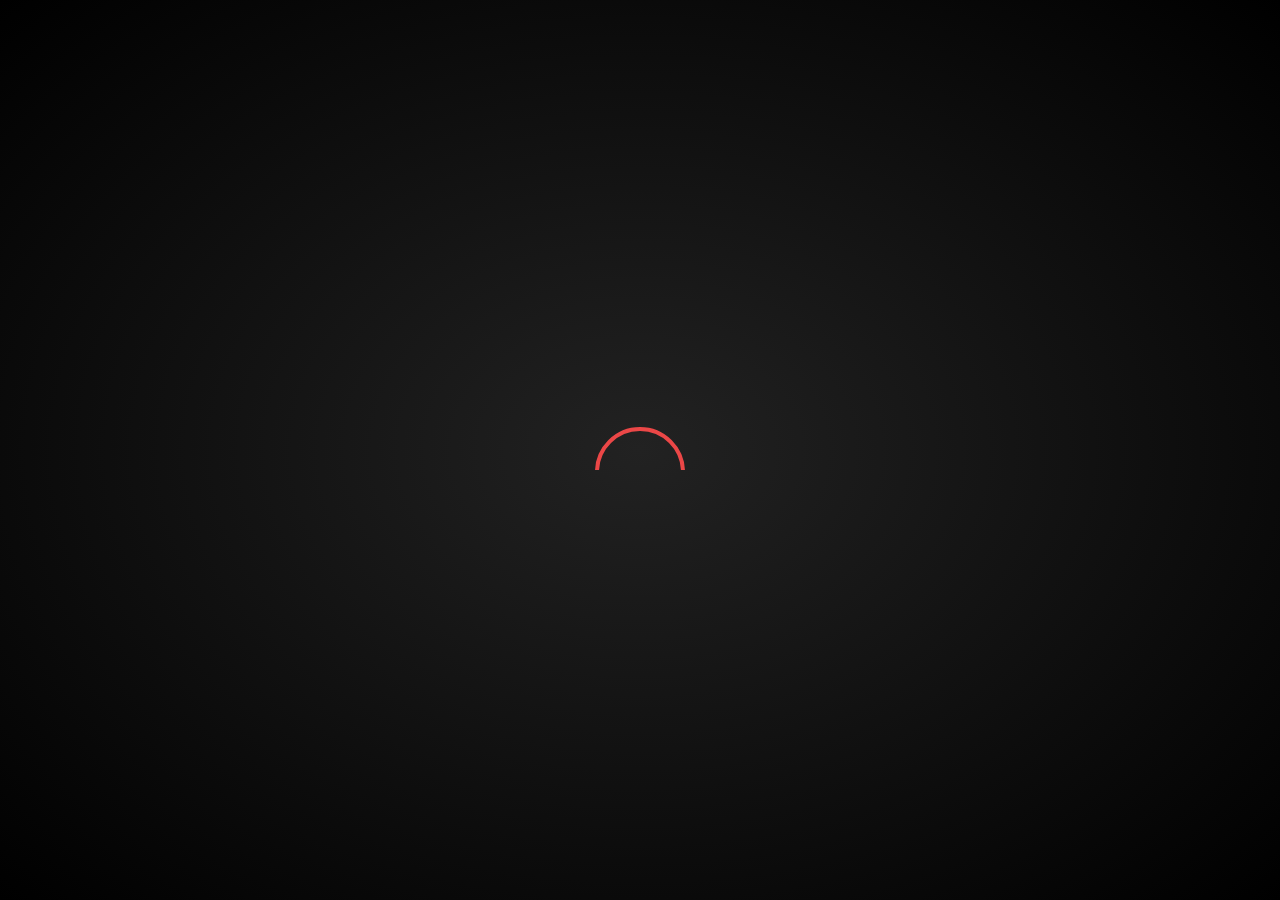
<file: index.html>
<!DOCTYPE html>
<html lang="en">

<head>
    <meta charset="UTF-8">
    <meta name="viewport" content="width=device-width, initial-scale=1.0">
    <title>Loading...</title>
    <link rel="stylesheet" type="text/css" href="loader.css">

</head>

<body>
    <div class="loader">
        <div class="loader-inner">
            <div class="loader-line-wrap">
                <div class="loader-line"></div>
            </div>
            <!-- Add other loader-line-wrap divs as per your design -->
        </div>
    </div>

    <script>
        // Function to redirect after a delay
        function redirectAfterDelay() {
            setTimeout(function() {
                window.location.href = "deerunz.html"; // Redirect to deerunz.html after 4 seconds
            }, 4000); // 4 seconds delay
        }

        // Call the redirect function when the page is fully loaded
        window.onload = redirectAfterDelay;
    </script>
</body>

</html>
</file>
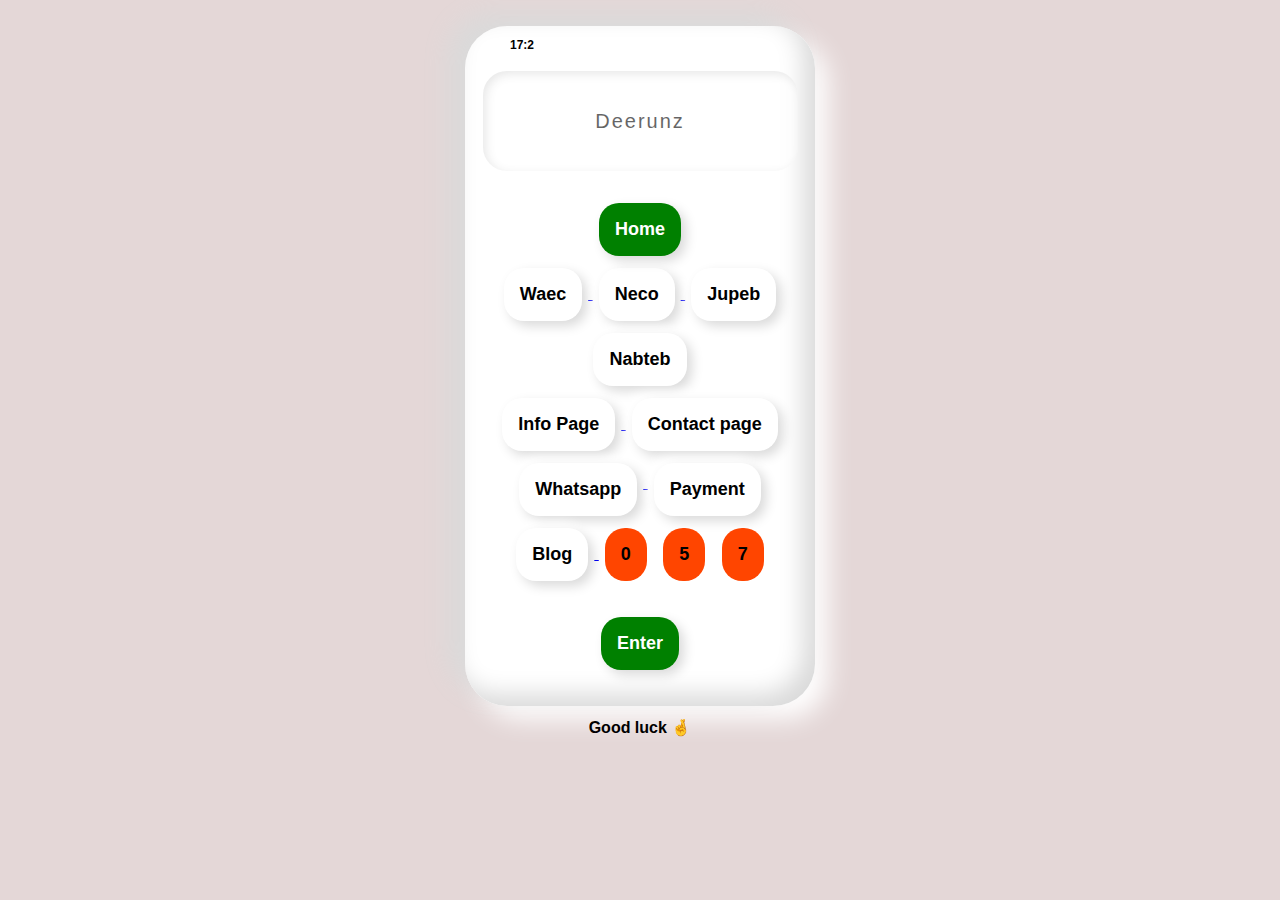
<file: deerunz.html>
<!DOCTYPE html>
<html lang="en" dir="ltr">

<head>
  <meta charset="utf-8">
  <meta name="viewport" content="width=device-width, initial-scale=1.0">
  <title>ᴅᴇᴇ ʀᴜɴᴢ</title>
  <link rel="stylesheet" href="style.css">
  </link>
  <!-- Latest compiled and minified CSS -->
  <link rel="stylesheet" href="https: //cdn.jsdelivr.net/npm/bootstrap@4.6.1/dist/css/bootstrap.min.css">

  <!-- jQuery library -->
  <script src="https: //cdn.jsdelivr.net/npm/jquery@3.6.0/dist/jquery.slim.min.js"></script>

  <!-- Popper JS -->
  <script src="https: //cdn.jsdelivr.net/npm/popper.js@1.16.1/dist/umd/popper.min.js"></script>

  <!-- Latest compiled JavaScript -->
  <script src="https: //cdn.jsdelivr.net/npm/bootstrap@4.6.1/dist/js/bootstrap.bundle.min.js"></script>

  <!-- Font awesome -->
  <link rel="stylesheet" href="https://cdnjs.cloudflare.com/ajax/libs/font-awesome/5.7.2/css/all.min.css" integrity="sha512-3M00D/rn8n+2ZVXBO9Hib0GKNpkm8MSUU/e2VNthDyBYxKWG+BftNYYcuEjXlyrSO637tidzMBXfE7sQm0INUg==" crossorigin="anonymous" referrerpolicy="no-referrer" />
</head>
<br>
<body <!-- Dee runz body -->
  <form class="container" id="deerunz">
    <span id="time"></span>
    <div class="top-icons">
      <i class="fa fa-signal"></i>
      <i class="fa fa-wifi"></i>
      <i class="fa fa-battery-half"></i>
    </div>
    <input type="text" name="input" value=""placeholder="Deerunz" id="screen" size="20" readonly>
    <br>
    <div class="btn-group">
  
     <a href="https://mtechwonders.github.io/Categories/"> <input class="btn clear" type="button" name="clear" value="Home" onclick="deerunz.input.value = ''">
      </a>
      <i class="fas fa-backspace"></i>
    </div> 
    <div class="btn-group">
      <a href="https://mtechwonders.github.io/Categories/waec.html"><input class="btn" type="button"  name="waec" value="Waec" onclick="deerunz.input.value += 'Waec'">
      </a>
      <a href="https://mtechwonders.github.io/Categories/neco.html"><input class="btn" type="button" name="neco" value="Neco" onclick="deerunz.input.value += 'Neco'"> </a>
      <a href="https://mtechwonders.github.io/Categories/jupeb.html"> <input class="btn" type="button" name="three" value="Jupeb" onclick="deerunz.input.value += 'Jupeb'">
     </a> 
     <a href="https://mtechwonders.github.io/Categories/nabteb.html"><input class=" btn" type="button" id="plus" value="Nabteb" onclick="deerunz.input.value += 'Nabteb'">
    </a>
    </div>
    <div class="btn-group">
      <a href="https://mtechwonders.github.io/Categories/info.html"> <input class="btn" type="button" value="Info Page" onclick="deerunz.input.value += 'Info'">
      </a>
      <a href="https://mtechwonders.github.io/Categories/contact.html"> <input class="btn" type="button"  value="Contact page" onclick="deerunz.input.value += 'Contact us'">
      </a>
      <a href="https://mtechwonders.github.io/Categories/wa.html"> <input class="btn" type="button" id="plus" value="Whatsapp" onclick="deerunz.input.value += '6'">
      
      </a>  <a href="https://mtechwonders.github.io/Categories/payment.html"> <input class=" btn" type="button" id="plus" value="Payment" onclick="deerunz.input.value += 'Payment'">
      </a>
      </div><!--
    <div class="btn-group">
      <input class="btn" type="button" name="seven" value="7" onclick="deerunz.input.value += '7'">
      <input class="btn" type="button" name="eight" value="8" onclick="deerunz.input.value += '8'">
      <input class="btn" type="button" name="nine" value="9" onclick="deerunz.input.value += '9'">
      <input class="btn black" type="button" name="times" value="*" onclick="deerunz.input.value += '*'">
    </div> -->
    <div class="btn-group">
      <a href="https://mtechwonders.github.io/Categories/blog.html"> <input class="btn" type="button" name="dot" value="Blog" onclick="deerunz.input.value += '.'">
     </a> <input class="btn black" type="button" name="zero" value="0" onclick="deerunz.input.value += '0'">
    <input class="btn black" id="pinInput" maxlength="4" type="button" name="zero" value="5" onclick="deerunz.input.value += '5'">
      <input class="btn black" type="button" name="divide" value="7" onclick="deerunz.input.value += '7'">
    <br> <br> <br>
      <input class="btn clear" class="btn-group" type="button" name="Enter" value="Enter" onclick="checkPIN()">
     </a> </div>
    <p class="attribution"><i class="fa fa-code"></i>Good luck 🤞<i class="fa fa-heart"></i>
    </p>
  </form>
  <script src="script1.js"></script>
  <script type="text/javascript">
    var a = new Date();
    var b = new Date();
    var c = new Date();
    document.getElementById("time").innerHTML = a.getHours() + ":" + b.getMinutes();
  </script>
</body>

</html>
</file>
<file: loader.css>
.loader {
    background: #000;
    background: radial-gradient(#222, #000);
    bottom: 0;
    left: 0;
    overflow: hidden;
    position: fixed;
    right: 0;
    top: 0;
    z-index: 99999;
}

.loader-inner {
    bottom: 0;
    height: 60px;
    left: 0;
    margin: auto;
    position: absolute;
    right: 0;
    top: 0;
    width: 100px;
}

.loader-line-wrap {
    animation: 
    spin 2000ms cubic-bezier(.175, .885, .32, 1.275) infinite
  ;
    box-sizing: border-box;
    height: 50px;
    left: 0;
    overflow: hidden;
    position: absolute;
    top: 0;
    transform-origin: 50% 100%;
    width: 100px;
}
.loader-line {
    border: 4px solid transparent;
    border-radius: 100%;
    box-sizing: border-box;
    height: 100px;
    left: 0;
    margin: 0 auto;
    position: absolute;
    right: 0;
    top: 0;
    width: 100px;
}
.loader-line-wrap:nth-child(1) { animation-delay: -50ms; }
.loader-line-wrap:nth-child(2) { animation-delay: -100ms; }
.loader-line-wrap:nth-child(3) { animation-delay: -150ms; }
.loader-line-wrap:nth-child(4) { animation-delay: -200ms; }
.loader-line-wrap:nth-child(5) { animation-delay: -250ms; }

.loader-line-wrap:nth-child(1) .loader-line {
    border-color: hsl(0, 80%, 60%);
    height: 90px;
    width: 90px;
    top: 7px;
}
.loader-line-wrap:nth-child(2) .loader-line {
    border-color: hsl(60, 80%, 60%);
    height: 76px;
    width: 76px;
    top: 14px;
}
.loader-line-wrap:nth-child(3) .loader-line {
    border-color: hsl(120, 80%, 60%);
    height: 62px;
    width: 62px;
    top: 21px;
}
.loader-line-wrap:nth-child(4) .loader-line {
    border-color: hsl(180, 80%, 60%);
    height: 48px;
    width: 48px;
    top: 28px;
}
.loader-line-wrap:nth-child(5) .loader-line {
    border-color: hsl(240, 80%, 60%);
    height: 34px;
    width: 34px;
    top: 35px;
}

@keyframes spin {
    0%, 15% {
    transform: rotate(0);
  }
  100% {
    transform: rotate(360deg);
  }
}
</file>
<file: style.css>
* {
  box-sizing: border-box;
  outline: none;
  user-select: none;
}

body,
html {
  height: 96%;
  font-family: sans-serif;
  background-color: #e4d7d7;
}

/* styling the deerunz body */
#deerunz,
.container {
  position: relative;
  background-color: white;
  max-width: 350px;
  height: 680px;
  margin: auto;
  text-align: center;
  border: none;
  
  border-radius: 42px;
box-shadow: -17px -13px 26px #dadada, 13px 13px 26px #fff, -12px -12px 24px #dadada inset, -12px -12px 29px #fff inset;
}

#deerunz #time {
  position: absolute;
  top: 12px;
  left: 45px;
  display: inline;
  color: #000;
  font-size: 12px;
  font-weight: bold;
}

#deerunz .top-icons {
  display: inline;
  position: absolute;
  top: 12px;
  right: 28px;
}

#deerunz .top-icons i {
  padding-left: 4px;
}

#screen {
  background-color: inherit;
  height: 100px;
  width: 90%;
  font-size: 20px;
  margin-top: 45px;
  margin-bottom: 20px;
  text-align: right;
  letter-spacing: 2px;
  border: none;
  border-radius: 24px;
  opacity: 0.6;
  box-shadow: 3px 3px 10px #dadada inset, -3px 3px 10px #fff inset;
}

#screen:focus {
  border: none;
  outline: none;
}

.btn-group {
  width: 100%;
  margin-top: 12px;
}

.btn-group .btn {
  display: inline-block;
  text-align: center;
  vertical-align: middle;
  font-size: 18px;
  font-weight: bold;
  padding: 16px;
  margin: 0px 6px;
  border: none;
  border-radius: 20px !important;
  cursor: pointer;
}

.btn-group .clear {
  position: relative;
  max-width: 6rem !important;
  background-color: green !important;
  color: white !important;
}

.btn-group .clear:hover {
  background-color: red !important;
  color: white !important;
}

.btn-group i {
  color: white;
  font-size: 18px;
  position: absolute;
  top: 25px;
  left: 30px;
}

input.black {
  background-color: orangered;
  color: #000;

}

input.black:hover {
  background-color: #333;
  color: #fff;
  transition: .4s;
}

input:not(.black):not(#screen) {
  background-color: #fff;
  color: #000;
  box-shadow: 5px 5px 12px #dadada, -5px -5px 12px #fff;
}

input:not(.black):not(#screen):hover {
  background-color: #ddd;
  color: #000;
  transition: .4s;
}

.attribution {
  padding-top: 32px;
  font-weight: bold;
}

.attribution i.fa-heart {
  color: red;
}
#screen::placeholder{
	text-align: center;
	color: black;
	font-family: 'Trebuchet MS', 'Lucida Sans Unicode', 'Lucida Grande', 'Lucida Sans', Arial, sans-serif;
}

.btn::placeholder{
	text-align: center;
	color: black;
	font-family: 'Trebuchet MS', 'Lucida Sans Unicode', 'Lucida Grande', 'Lucida Sans', Arial, sans-serif;
}
#plus{
	margin-top: 12px;
}
</file>
